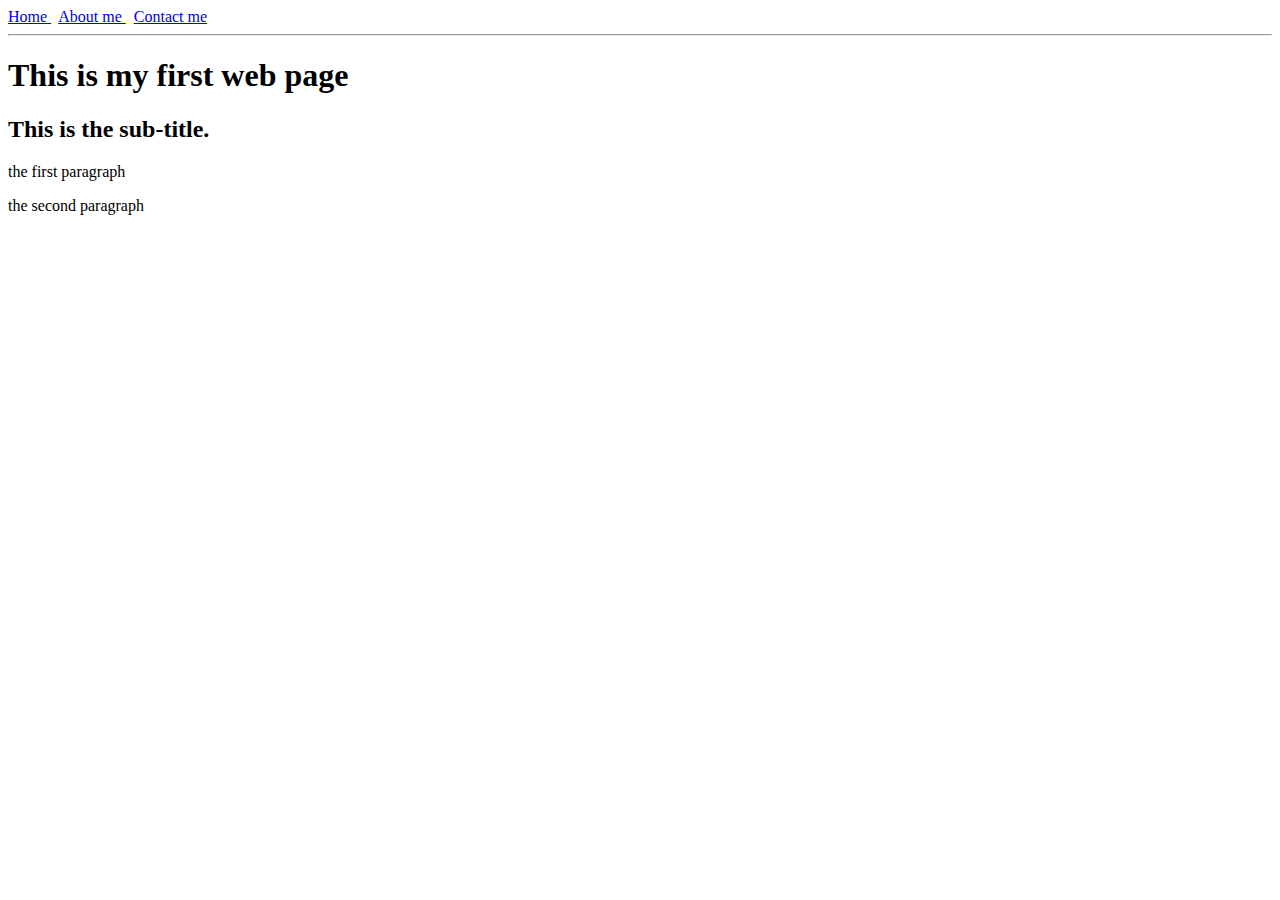
<file: 1_Responsive_Website_Basics/1_1_code/index.html>
<html>
	<head>
		<title>This is my first web page</title>
	</head>
	<body>
		<a 
		href="index.html">
			Home
		</a>
		 &nbsp;
		<a 
		href="aboutme.html">
			About me 
		</a>
		&nbsp;
		<a 
		href="contact.html">
			Contact me 
		</a>

		<hr></hr>

		<h1>This is my first web page</h1>

		<h2>
			This is the sub-title.
		</h2>

		<p>
			the first paragraph
		</p>

		<p>
			the second paragraph
		</p>
	</body>
</html>
</file>
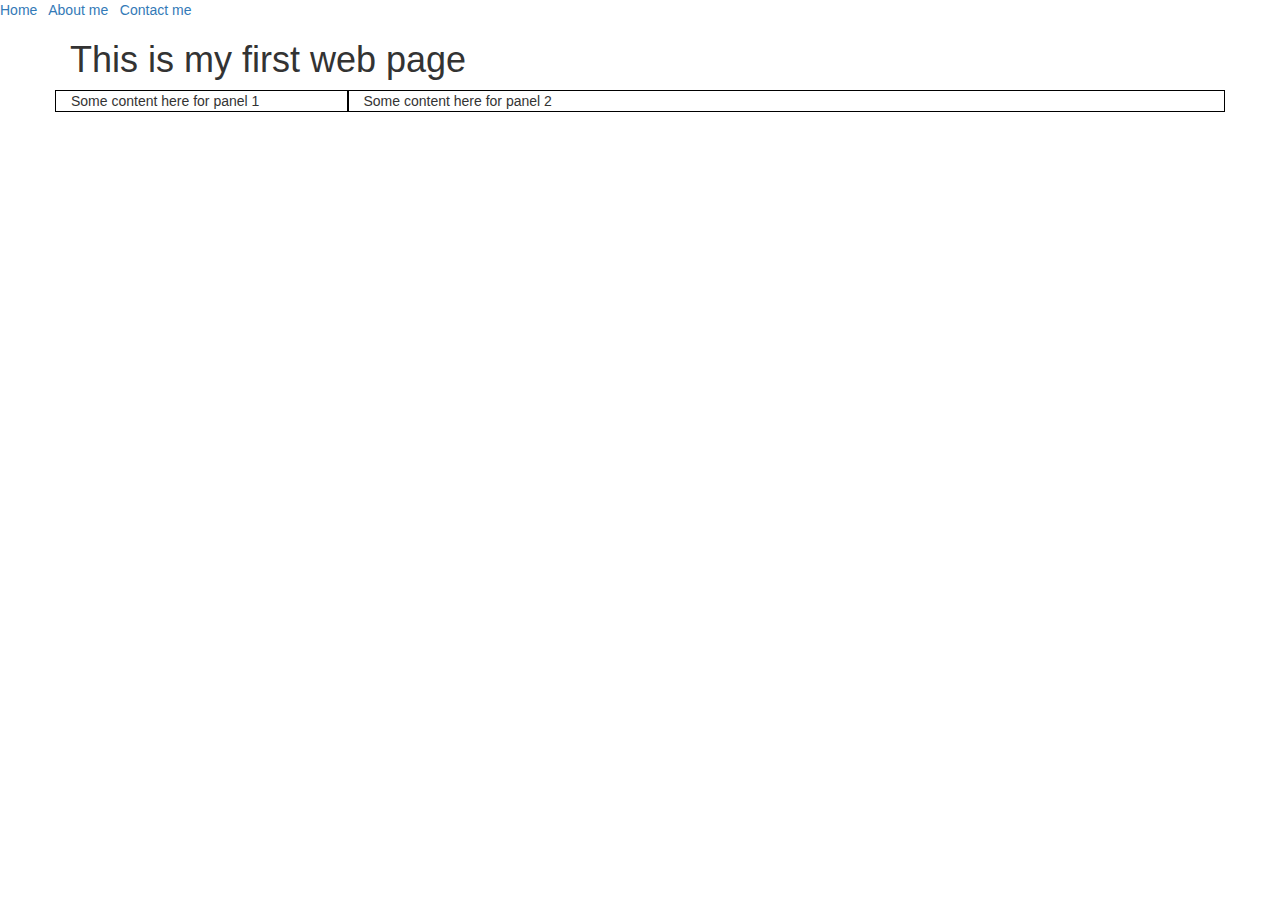
<file: 1_Responsive_Website_Basics/1_2_code/index.html>
<html>
	<head>
		<title>This is my first web page</title>


	<link rel="stylesheet"
		  type="text/css"
		  href="bootstrap.css"
	      />

	<link rel="stylesheet"
		  type="text/css"
		  href="styles.css"
	      />	
	</head>
	<body>
		<a 
		href="index.html">
			Home
		</a>
		 &nbsp;
		<a 
		href="aboutme.html">
			About me 
		</a>
		&nbsp;
		<a 
		href="contact.html" class="greenlink">
			Contact me 
		</a>

		</hr>
	<div class="container">
		<h1>This is my first web page</h1>

		<div class="row">
			<div class="col-md-3 thin_border">
				Some content here for panel 1
			</div>
			<div class="col-md-9 thin_border">
				Some content here for panel 2
			</div>
		</div>
	</div>

	</body>
</html>
</file>
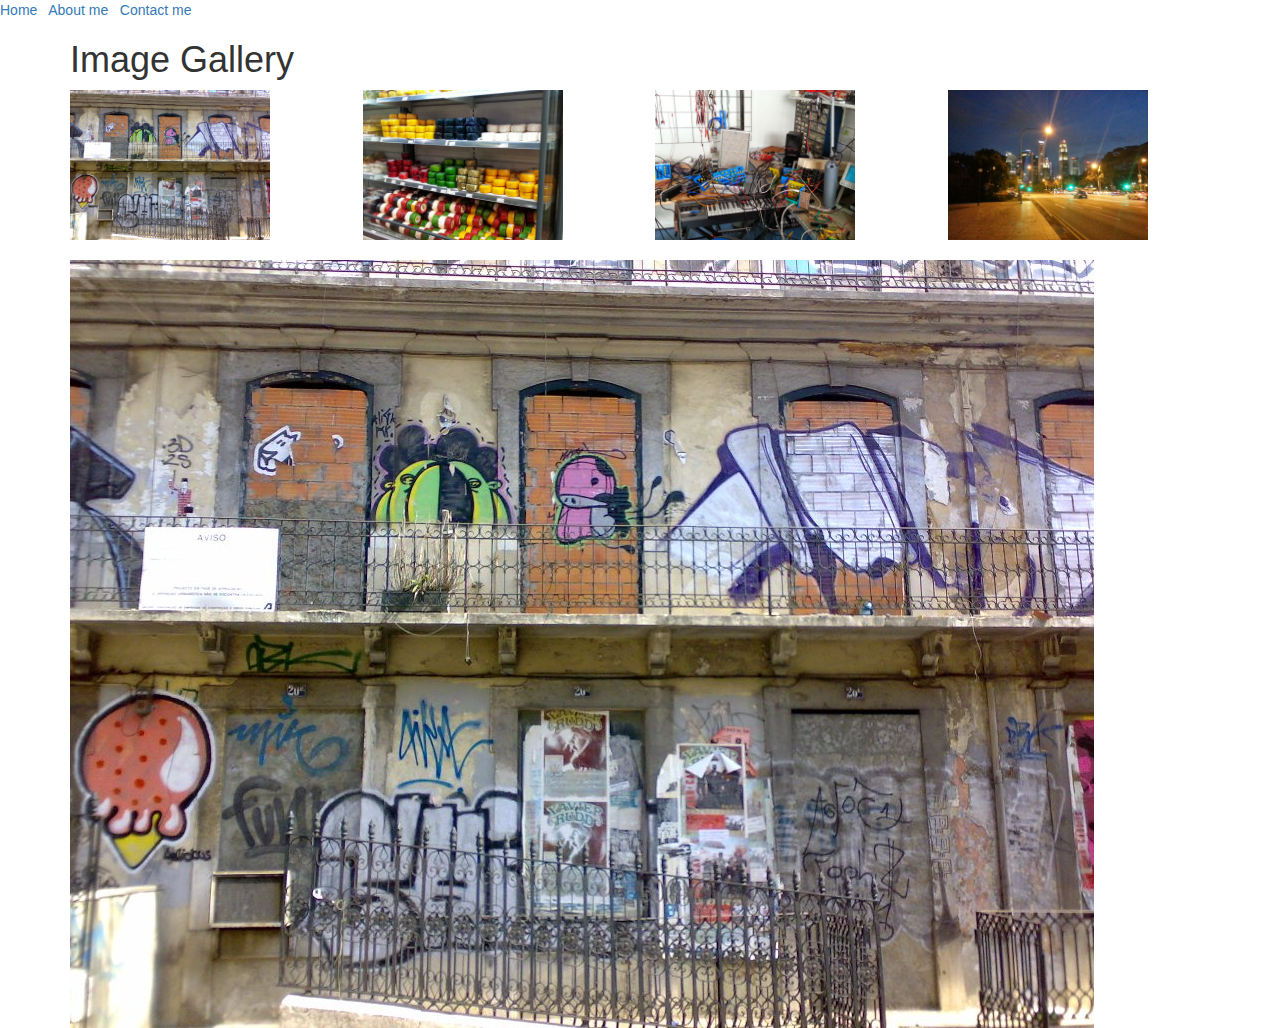
<file: 1_Responsive_Website_Basics/1_3_code/index.html>
<html>
	<head>
		<title>Image Gallery</title>

		<!-- import bootstrap -->
		<link rel="stylesheet"
			  type="text/css"
			  href="bootstrap.css"
		      />

		<!-- import our own stylesheet -->
		<link rel="stylesheet"
			  type="text/css"
			  href="styles.css"
		      />	

		<!-- import jQuery -->
		<script src="http://code.jquery.com/jquery-1.11.3.min.js"></script>
	</head>
	<body>
		<!-- some header info (from Matthew's code) -->
		<a 
		href="index.html">
			Home
		</a>
		 &nbsp;
		<a 
		href="aboutme.html">
			About me 
		</a>
		&nbsp;
		<a 
		href="contact.html" class="greenlink">
			Contact me 
		</a>

		</hr>
	<div class="container">
		<h1>Image Gallery</h1>

		<!--
		   These are the thumbnail images.
		   They are laid out using the 
		   bootstrap grid.
		   I have given them all the class
		   "crop-image" which I use in the
		   css and the javascript code.
		-->
		<div class="row">
			<div class="col-md-3">
				<img class="crop-img" 
				  src="img_1.jpg" 
				  alt="graffittied building"/> 
			</div>
			<div class="col-md-3">
				<img class="crop-img" 
				  src="img_3.jpg" 
				  alt="display of cheese"/> 
			</div>
			<div class="col-md-3">
				<img class="crop-img" 
				  src="img_4.jpg" 
				  alt="synethesizer workshop"/> 
			</div>
			<div class="col-md-3">
				<img class="crop-img" 
				   src="img_5.jpg" 
				   alt="City night"/> 
			</div>
		</div>
		<!--
			this is the large image which is
			on a row of its own. 
			I will change it source in the 
			javascript
		-->
		<div class="row">
			<div class="col-md-12">
				<img id="bigImage" 
				  class="large-img" 
				  src="img_1.jpg" 
				  alt="graffittied building"/> 
			</div>
		</div>
	</div>

	<script>
		// when we click on the thumbnail
		// we set the src attribute of the 
		// big image to be the same as the 
		// src of the image we have clicked on
		// ("this"). This loads the same
		// image file into the big image
		$(".crop-img").click(function(){ // para os elementos da classe .crop-img, quando ocorrer um clique, execute a função:
			$("#bigImage").attr('src', // ao elemento com ID #bigImage, vai ser atribuída a src, qual source?
				$(this).attr('src')); // a source (attr('src') do elemento que foi clicado (this element);
		});
	</script>

	</body>
</html>
</file>
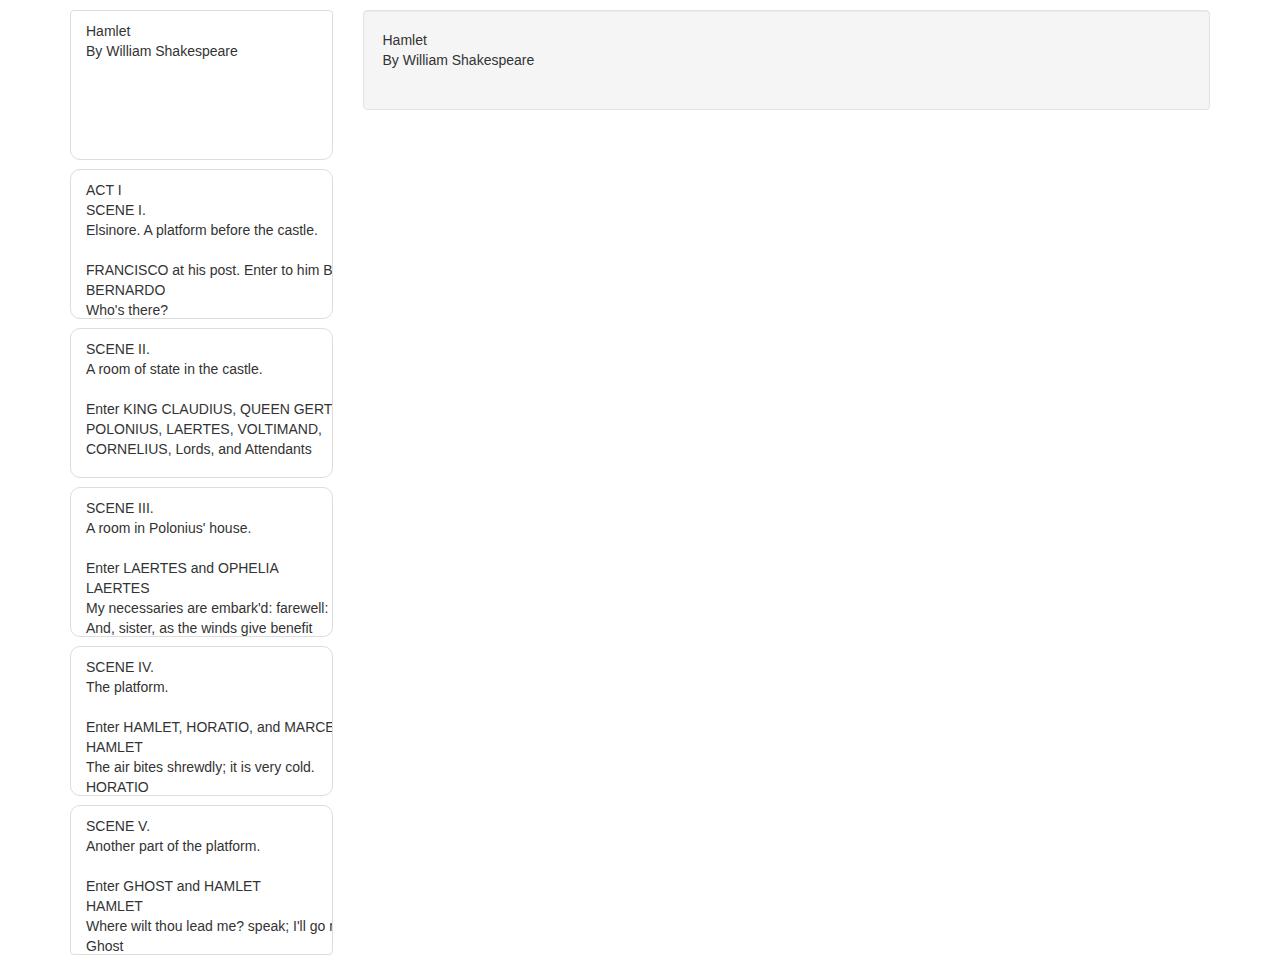
<file: 1_Responsive_Website_Basics/1_4_code_eReader/index.html>
<html>
	<head>
	<title>eReader</title>

	<!-- include jquery, bootstrap and our stylesheet -->
	<script src="http://code.jquery.com/jquery-1.11.3.min.js"></script>
	
	<link rel="stylesheet"
		  type="text/css"
		  href="bootstrap.css"
	      />

	<link rel="stylesheet"
		  type="text/css"
		  href="styles.css"
	      />	

	</head>
	<body>
		
	<div class="container">

		<!-- 
			 we have 1 row that contains 2 columns
		     one for the thumbnails and one for the 
		     main reader view
		-->
		<div class="row">
			<div class="col-md-3">
				<!-- 
					This is a list view that will 
					contain all the chapter thumbnails
				-->
				<ul class="list-group scrollable" id="chapterlist">
					<!--
						The id contains the chapter number, something 
						we will use in the JS code
						The class list-group-item is for bootstrap
						and chapter-thumbnail is for our code
					-->
					<li id="chapter0" 
							class="list-group-item chapter-thumbnail">Hamlet
By William Shakespeare
					</li>
					<li id="chapter1" class="list-group-item chapter-thumbnail">ACT I
SCENE I. 
Elsinore. A platform before the castle.

FRANCISCO at his post. Enter to him BERNARDO
BERNARDO
Who's there?
FRANCISCO
Nay, answer me: stand, and unfold yourself.
BERNARDO
Long live the king!
FRANCISCO
Bernardo?
BERNARDO
He.
FRANCISCO
You come most carefully upon your hour.
BERNARDO
'Tis now struck twelve; get thee to bed, Francisco.
FRANCISCO
For this relief much thanks: 'tis bitter cold,
And I am sick at heart.
BERNARDO
Have you had quiet guard?
FRANCISCO
Not a mouse stirring.
BERNARDO
Well, good night.
If you do meet Horatio and Marcellus,
The rivals of my watch, bid them make haste.
FRANCISCO
I think I hear them. Stand, ho! Who's there?
Enter HORATIO and MARCELLUS

HORATIO
Friends to this ground.
MARCELLUS
And liegemen to the Dane.
FRANCISCO
Give you good night.
MARCELLUS
O, farewell, honest soldier:
Who hath relieved you?
FRANCISCO
Bernardo has my place.
Give you good night.
Exit

MARCELLUS
Holla! Bernardo!
BERNARDO
Say,
What, is Horatio there?
HORATIO
A piece of him.
BERNARDO
Welcome, Horatio: welcome, good Marcellus.
MARCELLUS
What, has this thing appear'd again to-night?
BERNARDO
I have seen nothing.
MARCELLUS
Horatio says 'tis but our fantasy,
And will not let belief take hold of him
Touching this dreaded sight, twice seen of us:
Therefore I have entreated him along
With us to watch the minutes of this night;
That if again this apparition come,
He may approve our eyes and speak to it.
HORATIO
Tush, tush, 'twill not appear.
BERNARDO
Sit down awhile;
And let us once again assail your ears,
That are so fortified against our story
What we have two nights seen.
HORATIO
Well, sit we down,
And let us hear Bernardo speak of this.
BERNARDO
Last night of all,
When yond same star that's westward from the pole
Had made his course to illume that part of heaven
Where now it burns, Marcellus and myself,
The bell then beating one,--
Enter Ghost

MARCELLUS
Peace, break thee off; look, where it comes again!
BERNARDO
In the same figure, like the king that's dead.
MARCELLUS
Thou art a scholar; speak to it, Horatio.
BERNARDO
Looks it not like the king? mark it, Horatio.
HORATIO
Most like: it harrows me with fear and wonder.
BERNARDO
It would be spoke to.
MARCELLUS
Question it, Horatio.
HORATIO
What art thou that usurp'st this time of night,
Together with that fair and warlike form
In which the majesty of buried Denmark
Did sometimes march? by heaven I charge thee, speak!
MARCELLUS
It is offended.
BERNARDO
See, it stalks away!
HORATIO
Stay! speak, speak! I charge thee, speak!
Exit Ghost

MARCELLUS
'Tis gone, and will not answer.
BERNARDO
How now, Horatio! you tremble and look pale:
Is not this something more than fantasy?
What think you on't?
HORATIO
Before my God, I might not this believe
Without the sensible and true avouch
Of mine own eyes.
MARCELLUS
Is it not like the king?
HORATIO
As thou art to thyself:
Such was the very armour he had on
When he the ambitious Norway combated;
So frown'd he once, when, in an angry parle,
He smote the sledded Polacks on the ice.
'Tis strange.
MARCELLUS
Thus twice before, and jump at this dead hour,
With martial stalk hath he gone by our watch.
HORATIO
In what particular thought to work I know not;
But in the gross and scope of my opinion,
This bodes some strange eruption to our state.
MARCELLUS
Good now, sit down, and tell me, he that knows,
Why this same strict and most observant watch
So nightly toils the subject of the land,
And why such daily cast of brazen cannon,
And foreign mart for implements of war;
Why such impress of shipwrights, whose sore task
Does not divide the Sunday from the week;
What might be toward, that this sweaty haste
Doth make the night joint-labourer with the day:
Who is't that can inform me?
HORATIO
That can I;
At least, the whisper goes so. Our last king,
Whose image even but now appear'd to us,
Was, as you know, by Fortinbras of Norway,
Thereto prick'd on by a most emulate pride,
Dared to the combat; in which our valiant Hamlet--
For so this side of our known world esteem'd him--
Did slay this Fortinbras; who by a seal'd compact,
Well ratified by law and heraldry,
Did forfeit, with his life, all those his lands
Which he stood seized of, to the conqueror:
Against the which, a moiety competent
Was gaged by our king; which had return'd
To the inheritance of Fortinbras,
Had he been vanquisher; as, by the same covenant,
And carriage of the article design'd,
His fell to Hamlet. Now, sir, young Fortinbras,
Of unimproved mettle hot and full,
Hath in the skirts of Norway here and there
Shark'd up a list of lawless resolutes,
For food and diet, to some enterprise
That hath a stomach in't; which is no other--
As it doth well appear unto our state--
But to recover of us, by strong hand
And terms compulsatory, those foresaid lands
So by his father lost: and this, I take it,
Is the main motive of our preparations,
The source of this our watch and the chief head
Of this post-haste and romage in the land.
BERNARDO
I think it be no other but e'en so:
Well may it sort that this portentous figure
Comes armed through our watch; so like the king
That was and is the question of these wars.
HORATIO
A mote it is to trouble the mind's eye.
In the most high and palmy state of Rome,
A little ere the mightiest Julius fell,
The graves stood tenantless and the sheeted dead
Did squeak and gibber in the Roman streets:
As stars with trains of fire and dews of blood,
Disasters in the sun; and the moist star
Upon whose influence Neptune's empire stands
Was sick almost to doomsday with eclipse:
And even the like precurse of fierce events,
As harbingers preceding still the fates
And prologue to the omen coming on,
Have heaven and earth together demonstrated
Unto our climatures and countrymen.--
But soft, behold! lo, where it comes again!
Re-enter Ghost

I'll cross it, though it blast me. Stay, illusion!
If thou hast any sound, or use of voice,
Speak to me:
If there be any good thing to be done,
That may to thee do ease and grace to me,
Speak to me:
Cock crows

If thou art privy to thy country's fate,
Which, happily, foreknowing may avoid, O, speak!
Or if thou hast uphoarded in thy life
Extorted treasure in the womb of earth,
For which, they say, you spirits oft walk in death,
Speak of it: stay, and speak! Stop it, Marcellus.
MARCELLUS
Shall I strike at it with my partisan?
HORATIO
Do, if it will not stand.
BERNARDO
'Tis here!
HORATIO
'Tis here!
MARCELLUS
'Tis gone!
Exit Ghost

We do it wrong, being so majestical,
To offer it the show of violence;
For it is, as the air, invulnerable,
And our vain blows malicious mockery.
BERNARDO
It was about to speak, when the cock crew.
HORATIO
And then it started like a guilty thing
Upon a fearful summons. I have heard,
The cock, that is the trumpet to the morn,
Doth with his lofty and shrill-sounding throat
Awake the god of day; and, at his warning,
Whether in sea or fire, in earth or air,
The extravagant and erring spirit hies
To his confine: and of the truth herein
This present object made probation.
MARCELLUS
It faded on the crowing of the cock.
Some say that ever 'gainst that season comes
Wherein our Saviour's birth is celebrated,
The bird of dawning singeth all night long:
And then, they say, no spirit dares stir abroad;
The nights are wholesome; then no planets strike,
No fairy takes, nor witch hath power to charm,
So hallow'd and so gracious is the time.
HORATIO
So have I heard and do in part believe it.
But, look, the morn, in russet mantle clad,
Walks o'er the dew of yon high eastward hill:
Break we our watch up; and by my advice,
Let us impart what we have seen to-night
Unto young Hamlet; for, upon my life,
This spirit, dumb to us, will speak to him.
Do you consent we shall acquaint him with it,
As needful in our loves, fitting our duty?
MARCELLUS
Let's do't, I pray; and I this morning know
Where we shall find him most conveniently.
Exeunt
					</li>
					<li id="chapter2" class="list-group-item chapter-thumbnail">SCENE II. 
A room of state in the castle.

Enter KING CLAUDIUS, QUEEN GERTRUDE, HAMLET, 
POLONIUS, LAERTES, VOLTIMAND, 
CORNELIUS, Lords, and Attendants

KING CLAUDIUS
Though yet of Hamlet our dear brother's death
The memory be green, and that it us befitted
To bear our hearts in grief and our whole kingdom
To be contracted in one brow of woe,
Yet so far hath discretion fought with nature
That we with wisest sorrow think on him,
Together with remembrance of ourselves.
Therefore our sometime sister, now our queen,
The imperial jointress to this warlike state,
Have we, as 'twere with a defeated joy,--
With an auspicious and a dropping eye,
With mirth in funeral and with dirge in marriage,
In equal scale weighing delight and dole,--
Taken to wife: nor have we herein barr'd
Your better wisdoms, which have freely gone
With this affair along. For all, our thanks.
Now follows, that you know, young Fortinbras,
Holding a weak supposal of our worth,
Or thinking by our late dear brother's death
Our state to be disjoint and out of frame,
Colleagued with the dream of his advantage,
He hath not fail'd to pester us with message,
Importing the surrender of those lands
Lost by his father, with all bonds of law,
To our most valiant brother. So much for him.
Now for ourself and for this time of meeting:
Thus much the business is: we have here writ
To Norway, uncle of young Fortinbras,--
Who, impotent and bed-rid, scarcely hears
Of this his nephew's purpose,--to suppress
His further gait herein; in that the levies,
The lists and full proportions, are all made
Out of his subject: and we here dispatch
You, good Cornelius, and you, Voltimand,
For bearers of this greeting to old Norway;
Giving to you no further personal power
To business with the king, more than the scope
Of these delated articles allow.
Farewell, and let your haste commend your duty.
CORNELIUS VOLTIMAND
In that and all things will we show our duty.
KING CLAUDIUS
We doubt it nothing: heartily farewell.
Exeunt VOLTIMAND and CORNELIUS

And now, Laertes, what's the news with you?
You told us of some suit; what is't, Laertes?
You cannot speak of reason to the Dane,
And loose your voice: what wouldst thou beg, Laertes,
That shall not be my offer, not thy asking?
The head is not more native to the heart,
The hand more instrumental to the mouth,
Than is the throne of Denmark to thy father.
What wouldst thou have, Laertes?
LAERTES
My dread lord,
Your leave and favour to return to France;
From whence though willingly I came to Denmark,
To show my duty in your coronation,
Yet now, I must confess, that duty done,
My thoughts and wishes bend again toward France
And bow them to your gracious leave and pardon.
KING CLAUDIUS
Have you your father's leave? What says Polonius?
LORD POLONIUS
He hath, my lord, wrung from me my slow leave
By laboursome petition, and at last
Upon his will I seal'd my hard consent:
I do beseech you, give him leave to go.
KING CLAUDIUS
Take thy fair hour, Laertes; time be thine,
And thy best graces spend it at thy will!
But now, my cousin Hamlet, and my son,--
HAMLET
[Aside] A little more than kin, and less than kind.
KING CLAUDIUS
How is it that the clouds still hang on you?
HAMLET
Not so, my lord; I am too much i' the sun.
QUEEN GERTRUDE
Good Hamlet, cast thy nighted colour off,
And let thine eye look like a friend on Denmark.
Do not for ever with thy vailed lids
Seek for thy noble father in the dust:
Thou know'st 'tis common; all that lives must die,
Passing through nature to eternity.
HAMLET
Ay, madam, it is common.
QUEEN GERTRUDE
If it be,
Why seems it so particular with thee?
HAMLET
Seems, madam! nay it is; I know not 'seems.'
'Tis not alone my inky cloak, good mother,
Nor customary suits of solemn black,
Nor windy suspiration of forced breath,
No, nor the fruitful river in the eye,
Nor the dejected 'havior of the visage,
Together with all forms, moods, shapes of grief,
That can denote me truly: these indeed seem,
For they are actions that a man might play:
But I have that within which passeth show;
These but the trappings and the suits of woe.
KING CLAUDIUS
'Tis sweet and commendable in your nature, Hamlet,
To give these mourning duties to your father:
But, you must know, your father lost a father;
That father lost, lost his, and the survivor bound
In filial obligation for some term
To do obsequious sorrow: but to persever
In obstinate condolement is a course
Of impious stubbornness; 'tis unmanly grief;
It shows a will most incorrect to heaven,
A heart unfortified, a mind impatient,
An understanding simple and unschool'd:
For what we know must be and is as common
As any the most vulgar thing to sense,
Why should we in our peevish opposition
Take it to heart? Fie! 'tis a fault to heaven,
A fault against the dead, a fault to nature,
To reason most absurd: whose common theme
Is death of fathers, and who still hath cried,
From the first corse till he that died to-day,
'This must be so.' We pray you, throw to earth
This unprevailing woe, and think of us
As of a father: for let the world take note,
You are the most immediate to our throne;
And with no less nobility of love
Than that which dearest father bears his son,
Do I impart toward you. For your intent
In going back to school in Wittenberg,
It is most retrograde to our desire:
And we beseech you, bend you to remain
Here, in the cheer and comfort of our eye,
Our chiefest courtier, cousin, and our son.
QUEEN GERTRUDE
Let not thy mother lose her prayers, Hamlet:
I pray thee, stay with us; go not to Wittenberg.
HAMLET
I shall in all my best obey you, madam.
KING CLAUDIUS
Why, 'tis a loving and a fair reply:
Be as ourself in Denmark. Madam, come;
This gentle and unforced accord of Hamlet
Sits smiling to my heart: in grace whereof,
No jocund health that Denmark drinks to-day,
But the great cannon to the clouds shall tell,
And the king's rouse the heavens all bruit again,
Re-speaking earthly thunder. Come away.
Exeunt all but HAMLET

HAMLET
O, that this too too solid flesh would melt
Thaw and resolve itself into a dew!
Or that the Everlasting had not fix'd
His canon 'gainst self-slaughter! O God! God!
How weary, stale, flat and unprofitable,
Seem to me all the uses of this world!
Fie on't! ah fie! 'tis an unweeded garden,
That grows to seed; things rank and gross in nature
Possess it merely. That it should come to this!
But two months dead: nay, not so much, not two:
So excellent a king; that was, to this,
Hyperion to a satyr; so loving to my mother
That he might not beteem the winds of heaven
Visit her face too roughly. Heaven and earth!
Must I remember? why, she would hang on him,
As if increase of appetite had grown
By what it fed on: and yet, within a month--
Let me not think on't--Frailty, thy name is woman!--
A little month, or ere those shoes were old
With which she follow'd my poor father's body,
Like Niobe, all tears:--why she, even she--
O, God! a beast, that wants discourse of reason,
Would have mourn'd longer--married with my uncle,
My father's brother, but no more like my father
Than I to Hercules: within a month:
Ere yet the salt of most unrighteous tears
Had left the flushing in her galled eyes,
She married. O, most wicked speed, to post
With such dexterity to incestuous sheets!
It is not nor it cannot come to good:
But break, my heart; for I must hold my tongue.
Enter HORATIO, MARCELLUS, and BERNARDO

HORATIO
Hail to your lordship!
HAMLET
I am glad to see you well:
Horatio,--or I do forget myself.
HORATIO
The same, my lord, and your poor servant ever.
HAMLET
Sir, my good friend; I'll change that name with you:
And what make you from Wittenberg, Horatio? Marcellus?
MARCELLUS
My good lord--
HAMLET
I am very glad to see you. Good even, sir.
But what, in faith, make you from Wittenberg?
HORATIO
A truant disposition, good my lord.
HAMLET
I would not hear your enemy say so,
Nor shall you do mine ear that violence,
To make it truster of your own report
Against yourself: I know you are no truant.
But what is your affair in Elsinore?
We'll teach you to drink deep ere you depart.
HORATIO
My lord, I came to see your father's funeral.
HAMLET
I pray thee, do not mock me, fellow-student;
I think it was to see my mother's wedding.
HORATIO
Indeed, my lord, it follow'd hard upon.
HAMLET
Thrift, thrift, Horatio! the funeral baked meats
Did coldly furnish forth the marriage tables.
Would I had met my dearest foe in heaven
Or ever I had seen that day, Horatio!
My father!--methinks I see my father.
HORATIO
Where, my lord?
HAMLET
In my mind's eye, Horatio.
HORATIO
I saw him once; he was a goodly king.
HAMLET
He was a man, take him for all in all,
I shall not look upon his like again.
HORATIO
My lord, I think I saw him yesternight.
HAMLET
Saw? who?
HORATIO
My lord, the king your father.
HAMLET
The king my father!
HORATIO
Season your admiration for awhile
With an attent ear, till I may deliver,
Upon the witness of these gentlemen,
This marvel to you.
HAMLET
For God's love, let me hear.
HORATIO
Two nights together had these gentlemen,
Marcellus and Bernardo, on their watch,
In the dead vast and middle of the night,
Been thus encounter'd. A figure like your father,
Armed at point exactly, cap-a-pe,
Appears before them, and with solemn march
Goes slow and stately by them: thrice he walk'd
By their oppress'd and fear-surprised eyes,
Within his truncheon's length; whilst they, distilled
Almost to jelly with the act of fear,
Stand dumb and speak not to him. This to me
In dreadful secrecy impart they did;
And I with them the third night kept the watch;
Where, as they had deliver'd, both in time,
Form of the thing, each word made true and good,
The apparition comes: I knew your father;
These hands are not more like.
HAMLET
But where was this?
MARCELLUS
My lord, upon the platform where we watch'd.
HAMLET
Did you not speak to it?
HORATIO
My lord, I did;
But answer made it none: yet once methought
It lifted up its head and did address
Itself to motion, like as it would speak;
But even then the morning cock crew loud,
And at the sound it shrunk in haste away,
And vanish'd from our sight.
HAMLET
'Tis very strange.
HORATIO
As I do live, my honour'd lord, 'tis true;
And we did think it writ down in our duty
To let you know of it.
HAMLET
Indeed, indeed, sirs, but this troubles me.
Hold you the watch to-night?
MARCELLUS BERNARDO
We do, my lord.
HAMLET
Arm'd, say you?
MARCELLUS BERNARDO
Arm'd, my lord.
HAMLET
From top to toe?
MARCELLUS BERNARDO
My lord, from head to foot.
HAMLET
Then saw you not his face?
HORATIO
O, yes, my lord; he wore his beaver up.
HAMLET
What, look'd he frowningly?
HORATIO
A countenance more in sorrow than in anger.
HAMLET
Pale or red?
HORATIO
Nay, very pale.
HAMLET
And fix'd his eyes upon you?
HORATIO
Most constantly.
HAMLET
I would I had been there.
HORATIO
It would have much amazed you.
HAMLET
Very like, very like. Stay'd it long?
HORATIO
While one with moderate haste might tell a hundred.
MARCELLUS BERNARDO
Longer, longer.
HORATIO
Not when I saw't.
HAMLET
His beard was grizzled--no?
HORATIO
It was, as I have seen it in his life,
A sable silver'd.
HAMLET
I will watch to-night;
Perchance 'twill walk again.
HORATIO
I warrant it will.
HAMLET
If it assume my noble father's person,
I'll speak to it, though hell itself should gape
And bid me hold my peace. I pray you all,
If you have hitherto conceal'd this sight,
Let it be tenable in your silence still;
And whatsoever else shall hap to-night,
Give it an understanding, but no tongue:
I will requite your loves. So, fare you well:
Upon the platform, 'twixt eleven and twelve,
I'll visit you.
All
Our duty to your honour.
HAMLET
Your loves, as mine to you: farewell.
Exeunt all but HAMLET

My father's spirit in arms! all is not well;
I doubt some foul play: would the night were come!
Till then sit still, my soul: foul deeds will rise,
Though all the earth o'erwhelm them, to men's eyes.
Exit
					</li>
					<li id="chapter3" class="list-group-item chapter-thumbnail">SCENE III. 
A room in Polonius' house.

Enter LAERTES and OPHELIA
LAERTES
My necessaries are embark'd: farewell:
And, sister, as the winds give benefit
And convoy is assistant, do not sleep,
But let me hear from you.
OPHELIA
Do you doubt that?
LAERTES
For Hamlet and the trifling of his favour,
Hold it a fashion and a toy in blood,
A violet in the youth of primy nature,
Forward, not permanent, sweet, not lasting,
The perfume and suppliance of a minute; No more.
OPHELIA
No more but so?
LAERTES
Think it no more;
For nature, crescent, does not grow alone
In thews and bulk, but, as this temple waxes,
The inward service of the mind and soul
Grows wide withal. Perhaps he loves you now,
And now no soil nor cautel doth besmirch
The virtue of his will: but you must fear,
His greatness weigh'd, his will is not his own;
For he himself is subject to his birth:
He may not, as unvalued persons do,
Carve for himself; for on his choice depends
The safety and health of this whole state;
And therefore must his choice be circumscribed
Unto the voice and yielding of that body
Whereof he is the head. Then if he says he loves you,
It fits your wisdom so far to believe it
As he in his particular act and place
May give his saying deed; which is no further
Than the main voice of Denmark goes withal.
Then weigh what loss your honour may sustain,
If with too credent ear you list his songs,
Or lose your heart, or your chaste treasure open
To his unmaster'd importunity.
Fear it, Ophelia, fear it, my dear sister,
And keep you in the rear of your affection,
Out of the shot and danger of desire.
The chariest maid is prodigal enough,
If she unmask her beauty to the moon:
Virtue itself 'scapes not calumnious strokes:
The canker galls the infants of the spring,
Too oft before their buttons be disclosed,
And in the morn and liquid dew of youth
Contagious blastments are most imminent.
Be wary then; best safety lies in fear:
Youth to itself rebels, though none else near.
OPHELIA
I shall the effect of this good lesson keep,
As watchman to my heart. But, good my brother,
Do not, as some ungracious pastors do,
Show me the steep and thorny way to heaven;
Whiles, like a puff'd and reckless libertine,
Himself the primrose path of dalliance treads,
And recks not his own rede.
LAERTES
O, fear me not.
I stay too long: but here my father comes.
Enter POLONIUS

A double blessing is a double grace,
Occasion smiles upon a second leave.
LORD POLONIUS
Yet here, Laertes! aboard, aboard, for shame!
The wind sits in the shoulder of your sail,
And you are stay'd for. There; my blessing with thee!
And these few precepts in thy memory
See thou character. Give thy thoughts no tongue,
Nor any unproportioned thought his act.
Be thou familiar, but by no means vulgar.
Those friends thou hast, and their adoption tried,
Grapple them to thy soul with hoops of steel;
But do not dull thy palm with entertainment
Of each new-hatch'd, unfledged comrade. Beware
Of entrance to a quarrel, but being in,
Bear't that the opposed may beware of thee.
Give every man thy ear, but few thy voice;
Take each man's censure, but reserve thy judgment.
Costly thy habit as thy purse can buy,
But not express'd in fancy; rich, not gaudy;
For the apparel oft proclaims the man,
And they in France of the best rank and station
Are of a most select and generous chief in that.
Neither a borrower nor a lender be;
For loan oft loses both itself and friend,
And borrowing dulls the edge of husbandry.
This above all: to thine ownself be true,
And it must follow, as the night the day,
Thou canst not then be false to any man.
Farewell: my blessing season this in thee!
LAERTES
Most humbly do I take my leave, my lord.
LORD POLONIUS
The time invites you; go; your servants tend.
LAERTES
Farewell, Ophelia; and remember well
What I have said to you.
OPHELIA
'Tis in my memory lock'd,
And you yourself shall keep the key of it.
LAERTES
Farewell.
Exit

LORD POLONIUS
What is't, Ophelia, be hath said to you?
OPHELIA
So please you, something touching the Lord Hamlet.
LORD POLONIUS
Marry, well bethought:
'Tis told me, he hath very oft of late
Given private time to you; and you yourself
Have of your audience been most free and bounteous:
If it be so, as so 'tis put on me,
And that in way of caution, I must tell you,
You do not understand yourself so clearly
As it behoves my daughter and your honour.
What is between you? give me up the truth.
OPHELIA
He hath, my lord, of late made many tenders
Of his affection to me.
LORD POLONIUS
Affection! pooh! you speak like a green girl,
Unsifted in such perilous circumstance.
Do you believe his tenders, as you call them?
OPHELIA
I do not know, my lord, what I should think.
LORD POLONIUS
Marry, I'll teach you: think yourself a baby;
That you have ta'en these tenders for true pay,
Which are not sterling. Tender yourself more dearly;
Or--not to crack the wind of the poor phrase,
Running it thus--you'll tender me a fool.
OPHELIA
My lord, he hath importuned me with love
In honourable fashion.
LORD POLONIUS
Ay, fashion you may call it; go to, go to.
OPHELIA
And hath given countenance to his speech, my lord,
With almost all the holy vows of heaven.
LORD POLONIUS
Ay, springes to catch woodcocks. I do know,
When the blood burns, how prodigal the soul
Lends the tongue vows: these blazes, daughter,
Giving more light than heat, extinct in both,
Even in their promise, as it is a-making,
You must not take for fire. From this time
Be somewhat scanter of your maiden presence;
Set your entreatments at a higher rate
Than a command to parley. For Lord Hamlet,
Believe so much in him, that he is young
And with a larger tether may he walk
Than may be given you: in few, Ophelia,
Do not believe his vows; for they are brokers,
Not of that dye which their investments show,
But mere implorators of unholy suits,
Breathing like sanctified and pious bawds,
The better to beguile. This is for all:
I would not, in plain terms, from this time forth,
Have you so slander any moment leisure,
As to give words or talk with the Lord Hamlet.
Look to't, I charge you: come your ways.
OPHELIA
I shall obey, my lord.
Exeunt
					</li>
					<li id="chapter4" class="list-group-item chapter-thumbnail">SCENE IV. 
The platform.

Enter HAMLET, HORATIO, and MARCELLUS
HAMLET
The air bites shrewdly; it is very cold.
HORATIO
It is a nipping and an eager air.
HAMLET
What hour now?
HORATIO
I think it lacks of twelve.
HAMLET
No, it is struck.
HORATIO
Indeed? I heard it not: then it draws near the season
Wherein the spirit held his wont to walk.
A flourish of trumpets, and ordnance shot off, within

What does this mean, my lord?
HAMLET
The king doth wake to-night and takes his rouse,
Keeps wassail, and the swaggering up-spring reels;
And, as he drains his draughts of Rhenish down,
The kettle-drum and trumpet thus bray out
The triumph of his pledge.
HORATIO
Is it a custom?
HAMLET
Ay, marry, is't:
But to my mind, though I am native here
And to the manner born, it is a custom
More honour'd in the breach than the observance.
This heavy-headed revel east and west
Makes us traduced and tax'd of other nations:
They clepe us drunkards, and with swinish phrase
Soil our addition; and indeed it takes
From our achievements, though perform'd at height,
The pith and marrow of our attribute.
So, oft it chances in particular men,
That for some vicious mole of nature in them,
As, in their birth--wherein they are not guilty,
Since nature cannot choose his origin--
By the o'ergrowth of some complexion,
Oft breaking down the pales and forts of reason,
Or by some habit that too much o'er-leavens
The form of plausive manners, that these men,
Carrying, I say, the stamp of one defect,
Being nature's livery, or fortune's star,--
Their virtues else--be they as pure as grace,
As infinite as man may undergo--
Shall in the general censure take corruption
From that particular fault: the dram of eale
Doth all the noble substance of a doubt
To his own scandal.
HORATIO
Look, my lord, it comes!
Enter Ghost

HAMLET
Angels and ministers of grace defend us!
Be thou a spirit of health or goblin damn'd,
Bring with thee airs from heaven or blasts from hell,
Be thy intents wicked or charitable,
Thou comest in such a questionable shape
That I will speak to thee: I'll call thee Hamlet,
King, father, royal Dane: O, answer me!
Let me not burst in ignorance; but tell
Why thy canonized bones, hearsed in death,
Have burst their cerements; why the sepulchre,
Wherein we saw thee quietly inurn'd,
Hath oped his ponderous and marble jaws,
To cast thee up again. What may this mean,
That thou, dead corse, again in complete steel
Revisit'st thus the glimpses of the moon,
Making night hideous; and we fools of nature
So horridly to shake our disposition
With thoughts beyond the reaches of our souls?
Say, why is this? wherefore? what should we do?
Ghost beckons HAMLET

HORATIO
It beckons you to go away with it,
As if it some impartment did desire
To you alone.
MARCELLUS
Look, with what courteous action
It waves you to a more removed ground:
But do not go with it.
HORATIO
No, by no means.
HAMLET
It will not speak; then I will follow it.
HORATIO
Do not, my lord.
HAMLET
Why, what should be the fear?
I do not set my life in a pin's fee;
And for my soul, what can it do to that,
Being a thing immortal as itself?
It waves me forth again: I'll follow it.
HORATIO
What if it tempt you toward the flood, my lord,
Or to the dreadful summit of the cliff
That beetles o'er his base into the sea,
And there assume some other horrible form,
Which might deprive your sovereignty of reason
And draw you into madness? think of it:
The very place puts toys of desperation,
Without more motive, into every brain
That looks so many fathoms to the sea
And hears it roar beneath.
HAMLET
It waves me still.
Go on; I'll follow thee.
MARCELLUS
You shall not go, my lord.
HAMLET
Hold off your hands.
HORATIO
Be ruled; you shall not go.
HAMLET
My fate cries out,
And makes each petty artery in this body
As hardy as the Nemean lion's nerve.
Still am I call'd. Unhand me, gentlemen.
By heaven, I'll make a ghost of him that lets me!
I say, away! Go on; I'll follow thee.
Exeunt Ghost and HAMLET

HORATIO
He waxes desperate with imagination.
MARCELLUS
Let's follow; 'tis not fit thus to obey him.
HORATIO
Have after. To what issue will this come?
MARCELLUS
Something is rotten in the state of Denmark.
HORATIO
Heaven will direct it.
MARCELLUS
Nay, let's follow him.
Exeunt
					</li>
					<li id="chapter5" class="list-group-item chapter-thumbnail">SCENE V. 
Another part of the platform.

Enter GHOST and HAMLET
HAMLET
Where wilt thou lead me? speak; I'll go no further.
Ghost
Mark me.
HAMLET
I will.
Ghost
My hour is almost come,
When I to sulphurous and tormenting flames
Must render up myself.
HAMLET
Alas, poor ghost!
Ghost
Pity me not, but lend thy serious hearing
To what I shall unfold.
HAMLET
Speak; I am bound to hear.
Ghost
So art thou to revenge, when thou shalt hear.
HAMLET
What?
Ghost
I am thy father's spirit,
Doom'd for a certain term to walk the night,
And for the day confined to fast in fires,
Till the foul crimes done in my days of nature
Are burnt and purged away. But that I am forbid
To tell the secrets of my prison-house,
I could a tale unfold whose lightest word
Would harrow up thy soul, freeze thy young blood,
Make thy two eyes, like stars, start from their spheres,
Thy knotted and combined locks to part
And each particular hair to stand on end,
Like quills upon the fretful porpentine:
But this eternal blazon must not be
To ears of flesh and blood. List, list, O, list!
If thou didst ever thy dear father love--
HAMLET
O God!
Ghost
Revenge his foul and most unnatural murder.
HAMLET
Murder!
Ghost
Murder most foul, as in the best it is;
But this most foul, strange and unnatural.
HAMLET
Haste me to know't, that I, with wings as swift
As meditation or the thoughts of love,
May sweep to my revenge.
Ghost
I find thee apt;
And duller shouldst thou be than the fat weed
That roots itself in ease on Lethe wharf,
Wouldst thou not stir in this. Now, Hamlet, hear:
'Tis given out that, sleeping in my orchard,
A serpent stung me; so the whole ear of Denmark
Is by a forged process of my death
Rankly abused: but know, thou noble youth,
The serpent that did sting thy father's life
Now wears his crown.
HAMLET
O my prophetic soul! My uncle!
Ghost
Ay, that incestuous, that adulterate beast,
With witchcraft of his wit, with traitorous gifts,--
O wicked wit and gifts, that have the power
So to seduce!--won to his shameful lust
The will of my most seeming-virtuous queen:
O Hamlet, what a falling-off was there!
From me, whose love was of that dignity
That it went hand in hand even with the vow
I made to her in marriage, and to decline
Upon a wretch whose natural gifts were poor
To those of mine!
But virtue, as it never will be moved,
Though lewdness court it in a shape of heaven,
So lust, though to a radiant angel link'd,
Will sate itself in a celestial bed,
And prey on garbage.
But, soft! methinks I scent the morning air;
Brief let me be. Sleeping within my orchard,
My custom always of the afternoon,
Upon my secure hour thy uncle stole,
With juice of cursed hebenon in a vial,
And in the porches of my ears did pour
The leperous distilment; whose effect
Holds such an enmity with blood of man
That swift as quicksilver it courses through
The natural gates and alleys of the body,
And with a sudden vigour doth posset
And curd, like eager droppings into milk,
The thin and wholesome blood: so did it mine;
And a most instant tetter bark'd about,
Most lazar-like, with vile and loathsome crust,
All my smooth body.
Thus was I, sleeping, by a brother's hand
Of life, of crown, of queen, at once dispatch'd:
Cut off even in the blossoms of my sin,
Unhousel'd, disappointed, unanel'd,
No reckoning made, but sent to my account
With all my imperfections on my head:
O, horrible! O, horrible! most horrible!
If thou hast nature in thee, bear it not;
Let not the royal bed of Denmark be
A couch for luxury and damned incest.
But, howsoever thou pursuest this act,
Taint not thy mind, nor let thy soul contrive
Against thy mother aught: leave her to heaven
And to those thorns that in her bosom lodge,
To prick and sting her. Fare thee well at once!
The glow-worm shows the matin to be near,
And 'gins to pale his uneffectual fire:
Adieu, adieu! Hamlet, remember me.
Exit

HAMLET
O all you host of heaven! O earth! what else?
And shall I couple hell? O, fie! Hold, hold, my heart;
And you, my sinews, grow not instant old,
But bear me stiffly up. Remember thee!
Ay, thou poor ghost, while memory holds a seat
In this distracted globe. Remember thee!
Yea, from the table of my memory
I'll wipe away all trivial fond records,
All saws of books, all forms, all pressures past,
That youth and observation copied there;
And thy commandment all alone shall live
Within the book and volume of my brain,
Unmix'd with baser matter: yes, by heaven!
O most pernicious woman!
O villain, villain, smiling, damned villain!
My tables,--meet it is I set it down,
That one may smile, and smile, and be a villain;
At least I'm sure it may be so in Denmark:
Writing

So, uncle, there you are. Now to my word;
It is 'Adieu, adieu! remember me.'
I have sworn 't.
MARCELLUS HORATIO
[Within] My lord, my lord,--
MARCELLUS
[Within]	Lord Hamlet,--
HORATIO
[Within]	Heaven secure him!
HAMLET
So be it!
HORATIO
[Within] Hillo, ho, ho, my lord!
HAMLET
Hillo, ho, ho, boy! come, bird, come.
Enter HORATIO and MARCELLUS

MARCELLUS
How is't, my noble lord?
HORATIO
What news, my lord?
HAMLET
O, wonderful!
HORATIO
Good my lord, tell it.
HAMLET
No; you'll reveal it.
HORATIO
Not I, my lord, by heaven.
MARCELLUS
Nor I, my lord.
HAMLET
How say you, then; would heart of man once think it?
But you'll be secret?
HORATIO MARCELLUS
Ay, by heaven, my lord.
HAMLET
There's ne'er a villain dwelling in all Denmark
But he's an arrant knave.
HORATIO
There needs no ghost, my lord, come from the grave
To tell us this.
HAMLET
Why, right; you are i' the right;
And so, without more circumstance at all,
I hold it fit that we shake hands and part:
You, as your business and desire shall point you;
For every man has business and desire,
Such as it is; and for mine own poor part,
Look you, I'll go pray.
HORATIO
These are but wild and whirling words, my lord.
HAMLET
I'm sorry they offend you, heartily;
Yes, 'faith heartily.
HORATIO
There's no offence, my lord.
HAMLET
Yes, by Saint Patrick, but there is, Horatio,
And much offence too. Touching this vision here,
It is an honest ghost, that let me tell you:
For your desire to know what is between us,
O'ermaster 't as you may. And now, good friends,
As you are friends, scholars and soldiers,
Give me one poor request.
HORATIO
What is't, my lord? we will.
HAMLET
Never make known what you have seen to-night.
HORATIO MARCELLUS
My lord, we will not.
HAMLET
Nay, but swear't.
HORATIO
In faith,
My lord, not I.
MARCELLUS
Nor I, my lord, in faith.
HAMLET
Upon my sword.
MARCELLUS
We have sworn, my lord, already.
HAMLET
Indeed, upon my sword, indeed.
Ghost
[Beneath] Swear.
HAMLET
Ah, ha, boy! say'st thou so? art thou there,
truepenny?
Come on--you hear this fellow in the cellarage--
Consent to swear.
HORATIO
Propose the oath, my lord.
HAMLET
Never to speak of this that you have seen,
Swear by my sword.
Ghost
[Beneath] Swear.
HAMLET
Hic et ubique? then we'll shift our ground.
Come hither, gentlemen,
And lay your hands again upon my sword:
Never to speak of this that you have heard,
Swear by my sword.
Ghost
[Beneath] Swear.
HAMLET
Well said, old mole! canst work i' the earth so fast?
A worthy pioner! Once more remove, good friends.
HORATIO
O day and night, but this is wondrous strange!
HAMLET
And therefore as a stranger give it welcome.
There are more things in heaven and earth, Horatio,
Than are dreamt of in your philosophy. But come;
Here, as before, never, so help you mercy,
How strange or odd soe'er I bear myself,
As I perchance hereafter shall think meet
To put an antic disposition on,
That you, at such times seeing me, never shall,
With arms encumber'd thus, or this headshake,
Or by pronouncing of some doubtful phrase,
As 'Well, well, we know,' or 'We could, an if we would,'
Or 'If we list to speak,' or 'There be, an if they might,'
Or such ambiguous giving out, to note
That you know aught of me: this not to do,
So grace and mercy at your most need help you, Swear.
Ghost
[Beneath] Swear.
HAMLET
Rest, rest, perturbed spirit!
They swear

So, gentlemen,
With all my love I do commend me to you:
And what so poor a man as Hamlet is
May do, to express his love and friending to you,
God willing, shall not lack. Let us go in together;
And still your fingers on your lips, I pray.
The time is out of joint: O cursed spite,
That ever I was born to set it right!
Nay, come, let's go together.
Exeunt
					</li>
				</ul>
			</div>
          	<!-- 
				This contains the main reader view 
				that will show the whole chapter. 
				It is currently empty because we will 
				fill in using JavaScript
          	-->
			<div class="col-md-9">
				<!--
					well is a bootstrap class for creating 
					a nice container box
					The id, mainViewer is for our use
				-->
				<div class="well" id="mainViewer" >
				</div>
			</div>
			
		</div>
		
	</div>

	<script>

		var counter = 0; // this is a variable to keep track of which chapter we are on

		// when we click on a chapter thumbnail
		// it displays that chapter
		// this code is pretty similar to the 
		// image gallery, but I've added some code
		// to update the counter
		$(".chapter-thumbnail").click(function(){
			$("#mainViewer").html( // copy the html from the thumbnail (this) to the main viewer;
				$(this).html());
			var id = $(this).attr("id"); // get the id of this element so we can get hold of its number;
			
			counter = parseInt(id.slice(-1)); // set the counter to the number of the chapter we selected. We get this by taking the last character of the id and convert it to a number.
		}); // id.slice gets a subsection of the string passing in -1 means we get just the last character parseInt converts it to a number (integer);

		$("#chapter"+counter).click(); // virtually click the first chapter to select it;

		$("#mainViewer").click(function (event){ // when we click on the main viewer we want to move forward or backward in the chapter;
			
			// move forward if we click to the right or backward if we click to the left;

			// event.offsetX is the horizontal position of the mouse inside the element we have clicked on, it will be between 0 and the width of the element;

			// $(this).width()*0.3 is 30% of the with of the element;
		
			// if event.offsetX is less than 30% of the width, it means it is on the left hand side;
			if(event.offsetX 
				< $(this).width()*0.3){ // if we've clicked on the left go back;
				counter = counter - 1;
			} else { // if we've clicked on the right go forwards
				counter = counter + 1;
			}

			if(counter < 0){ // If we've gone below 0 it means we were at the beginning, and should just stay at zero;
				counter =  0;
			}

			// $(".chapter-thumbnail").length is the number of elements that match the selector .chapter-thumbnail
		
			// i.e. the number of chapter thumbnails
			// if counter is equal to or more than the number of thumbnails it means we've gone past the last chapter which
			// is $(".chapter-thumbnail").length-1 (because we start counting at 0)
			if(counter >= 
				$(".chapter-thumbnail").length){
				counter = 
			$(".chapter-thumbnail").length-1;
			}
			
			// we get the id of the chapter thumbnail.
			// we want by putting counter on the end of it.
			// we can do a virtual click on the chapter thumbnail to select it.
			$("#chapter"+counter).click();
		});

	</script>

	</body>
</html>
</file>
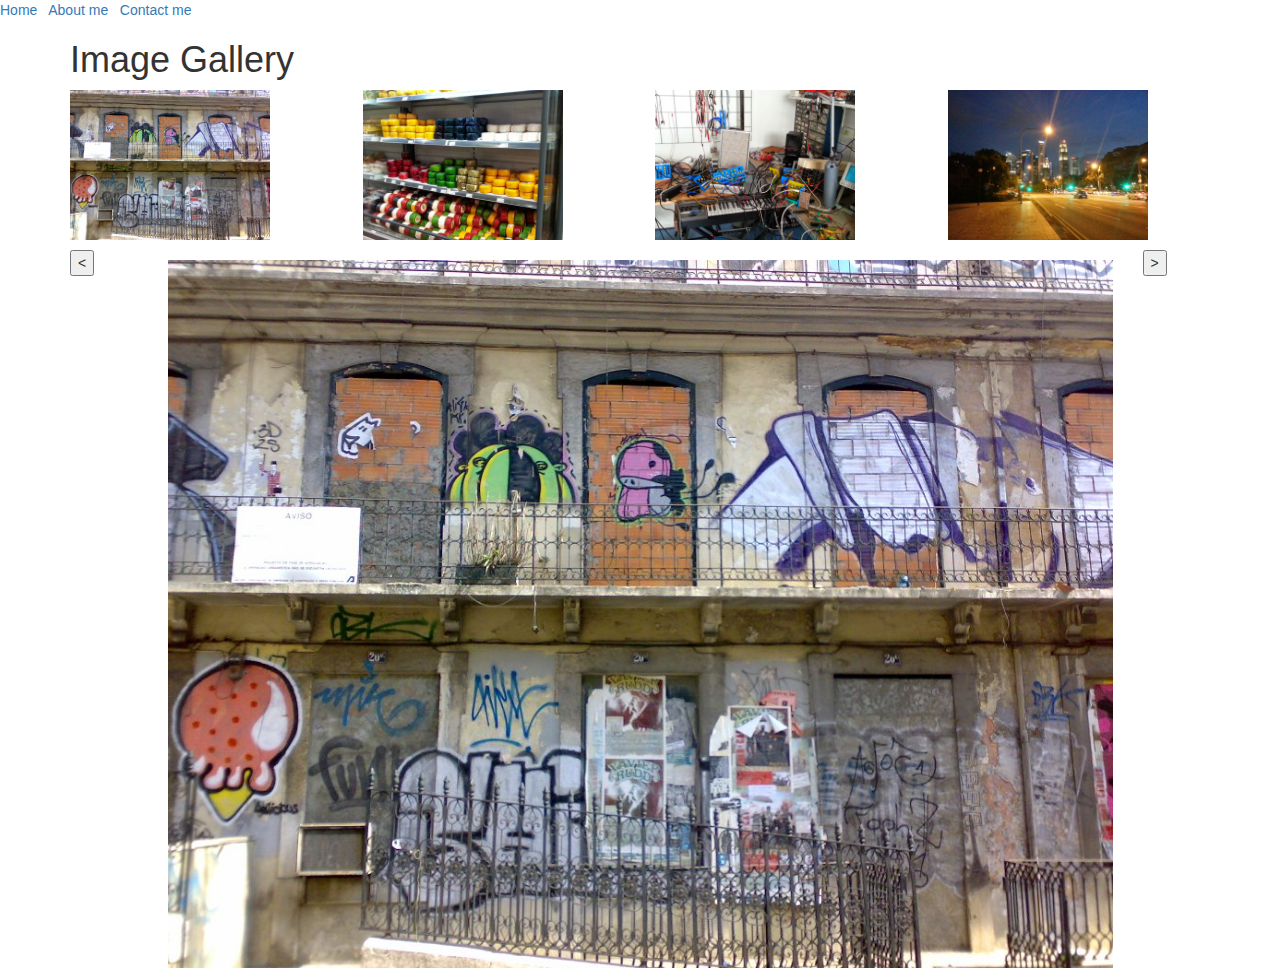
<file: 1_Responsive_Website_Basics/1_4_code_slideshow/index.html>
<html>
	<head>
		<title>Image Gallery</title>

		<!-- import bootstrap -->
		<link rel="stylesheet"
			  type="text/css"
			  href="bootstrap.css"
		      />

		<!-- import our own stylesheet -->
		<link rel="stylesheet"
			  type="text/css"
			  href="styles.css"
		      />	

		<!-- import jQuery -->
		<script src="http://code.jquery.com/jquery-1.11.3.min.js"></script>
	</head>
	<body>
		<!-- some header info (from Matthew's code) -->
		<a 
		href="index.html">
			Home
		</a>
		 &nbsp;
		<a 
		href="aboutme.html">
			About me 
		</a>
		&nbsp;
		<a 
		href="contact.html" class="greenlink">
			Contact me 
		</a>

		</hr>
	<div class="container">
		<h1>Image Gallery</h1>

		<!--
		   These are the thumbnail images. They pretty much the same as the last example from the previous module, except I have added an id to each image which includes the number of that image.
		-->
		<div class="row">
			<div class="col-md-3">
				<img id="image1" 
				 class="crop-img" src="img_1.jpg" alt="graffittied building"/> 
			</div>
			<div class="col-md-3">
				<img id="image2" class="crop-img" src="img_3.jpg" alt="display of cheese"/> 
			</div>
			<div class="col-md-3">
				<img id="image3" class="crop-img" src="img_4.jpg" alt="synethesizer workshop"/> 
			</div>
			<div class="col-md-3">
				<img id="image4" class="crop-img" src="img_5.jpg" alt="City night"/> 
			</div>
		</div>
		<!--
			this is the large image which is
			on a row of its own. 
			The code is similar to the last example
			of the previous module, but I have
			added a backwards and forwards button
		-->
		<div class="row">
			<div class="col-md-1">
				<button id="backward">&lt;</button>
			</div>
			<div class="col-md-10">
				<img id="bigImage" class="large-img" alt="graffittied building"/> 
			</div>
			<div class="col-md-1">
				<button id="forward">&gt;</button>
			</div>
		</div>
	</div>

	<script>
		// whether the slideshow is paused or not
		var paused = false;

		// when you click on a thumbnail, it sets the src of the big image to be the same as the image you clicked on
		$(".crop-img").click(function(){
			$("#bigImage").attr('src', 
				$(this).attr('src'));
		});

		var counter = 1; // the counter variable that keeps track of which image you are showing
		
		$("#image"+counter).click(); // virtually click on the current image to load it into the big image

		$("#backward").click(function (){ // when you click on the backwards button select the previous image
			counter = counter - 1; 	// go back one in the counter
			if(counter < 1){ // if we are below 1 (the first image) loop round to 4 (the last image)
				counter = 4;
			}
			$("#image"+counter).click(); // virtually click on the current image to load it into the big image
		});

		$("#forward").click(function (){ // when you click on the forwards button select the next image
			counter = counter + 1; // go forward one in the counter
			if(counter > 4){ // if we are above 4 (the last image) loop round to 1 (the first image)
				counter = 1;
			}
			$("#image"+counter).click(); // virtually click on the current image to load it into the big image
		});

		$("#bigImage").click(function (){ // when you click the big image toggle pausing. Set paused to not paused.
			paused = !paused; // i.e. if it is paused set it to not paused, if it is not paused set it to paused
		});

		setInterval(function (){ // set interval makes it move forward every 3 second
			if(!paused){ // first check if it is paused
				$("#forward").click(); // virtual click the forward button
			};
		}, 3000);
	</script>

	</body>
</html>
</file>
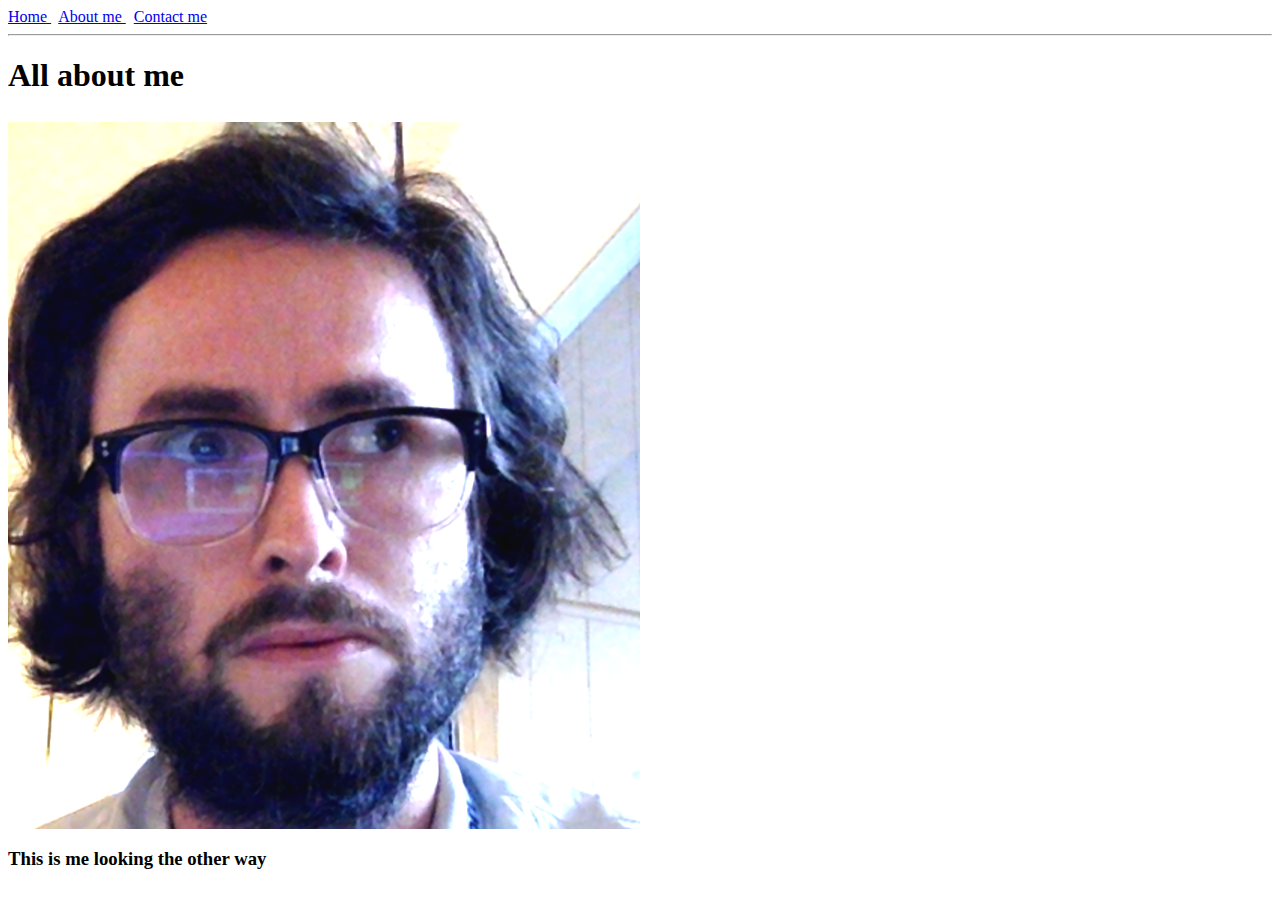
<file: 1_Responsive_Website_Basics/1_1_code/aboutme.html>
<html>
	<head>
		<title></title>
	</head>
	<body>
		<a 
		href="index.html">
			Home
		</a>
		 &nbsp;
		<a 
		href="aboutme.html">
			About me 
		</a>
		&nbsp;
		<a 
		href="contact.html">
			Contact me 
		</a>

		<hr></hr>

		<h1>All about me</h1>

		<a href="myk.png"> 
		  <img 
		     src="myk.png" 
		     width="50%"
		  />
		 </a>
		<h3>This is me looking the other way</h3>

	</body>
</html>
</file>
<file: 1_Responsive_Website_Basics/1_2_code/styles.css>
/* use this to put borders around things... */
.thin_border{
	border: 1px solid black;
}
</file>
<file: 1_Responsive_Website_Basics/1_3_code/styles.css>
/* use this to put borders around things... */
.crop-img{
  max-height:150px;
  max-width:100%;
  margin-bottom: 10px;
}

.large-img{
  max-width:100%;
  margin-top: 10px;
}
</file>
<file: 1_Responsive_Website_Basics/1_4_code_eReader/styles.css>
/*
   This is the css for the chapter thumbnails
   They are small boxes that show the first
   few lines of a chapter.
   There are several bits of css to make sure that they
   properly.
*/ 
.chapter-thumbnail {
  margin-top: 10px;   /* add a margin to look nice */
  white-space : pre;  /* preserve the original line breaks and spacing
  						 (I need this because the content of the
  						 chapter is just text not HTML, so normally
  						 the line breaks would be ignored) */
  overflow : hidden;  /* don't show a scroll bar when the text is
                         too big to fit in the box (which it always
                         will be but we don't mind as it is just a
                         thumbnail) */
  max-height: 150px;  /* make sure that the box doesn't get too big */
  height : 150px;     /* even if the text is big */
  border-radius: 10px;/* rounded corners */
}

#mainViewer {
  margin-top: 10px;
  white-space : pre;   /* preserve the original line breaks (see above)*/
}
</file>
<file: 1_Responsive_Website_Basics/1_4_code_slideshow/styles.css>
/* use this to put borders around things... */
.crop-img{
  max-height:150px;
  max-width:100%;
  margin-bottom: 10px;
}

.large-img{
  max-width:100%;
  margin-top: 10px;
  border-bottom: 1px;
}
</file>
